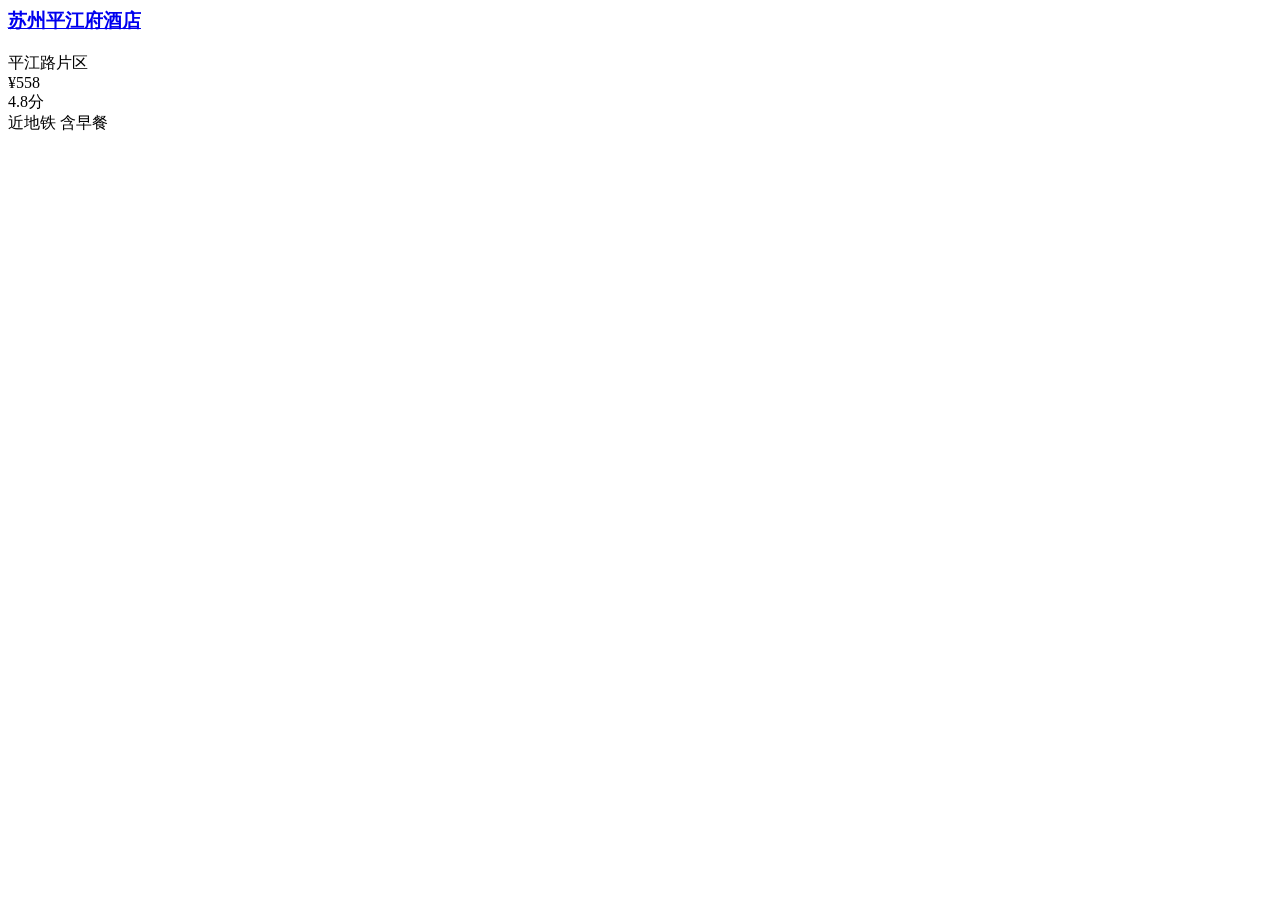
<file: tests/fixtures/hotel_ctrip.html>
<html>
  <body>
    <div class="list-card">
      <a href="/hotel/2"><h3>苏州平江府酒店</h3></a>
      <div class="location">平江路片区</div>
      <div class="price">¥558</div>
      <div class="score">4.8分</div>
      <div>近地铁 含早餐</div>
    </div>
  </body>
</html>
</file>
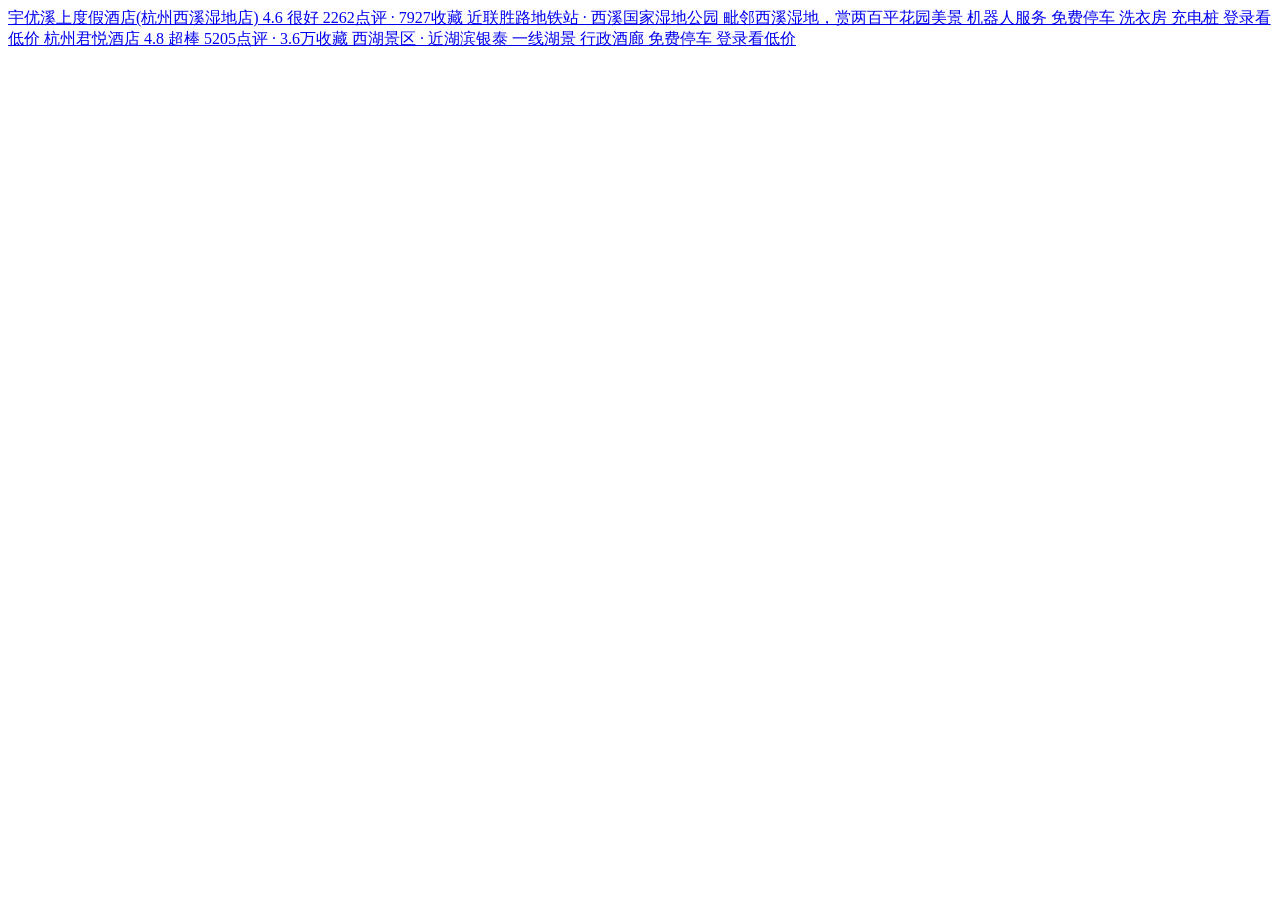
<file: tests/fixtures/hotel_ctrip_mobile.html>
<html>
  <body>
    <a href="/html5/hotel/hoteldetail/94951984.html">
      宇优溪上度假酒店(杭州西溪湿地店)
      4.6 很好
      2262点评 · 7927收藏
      近联胜路地铁站 · 西溪国家湿地公园
      毗邻西溪湿地，赏两百平花园美景
      机器人服务 免费停车 洗衣房 充电桩
      登录看低价
    </a>
    <a href="/html5/hotel/hoteldetail/369769.html">
      杭州君悦酒店
      4.8 超棒
      5205点评 · 3.6万收藏
      西湖景区 · 近湖滨银泰
      一线湖景 行政酒廊 免费停车
      登录看低价
    </a>
  </body>
</html>
</file>
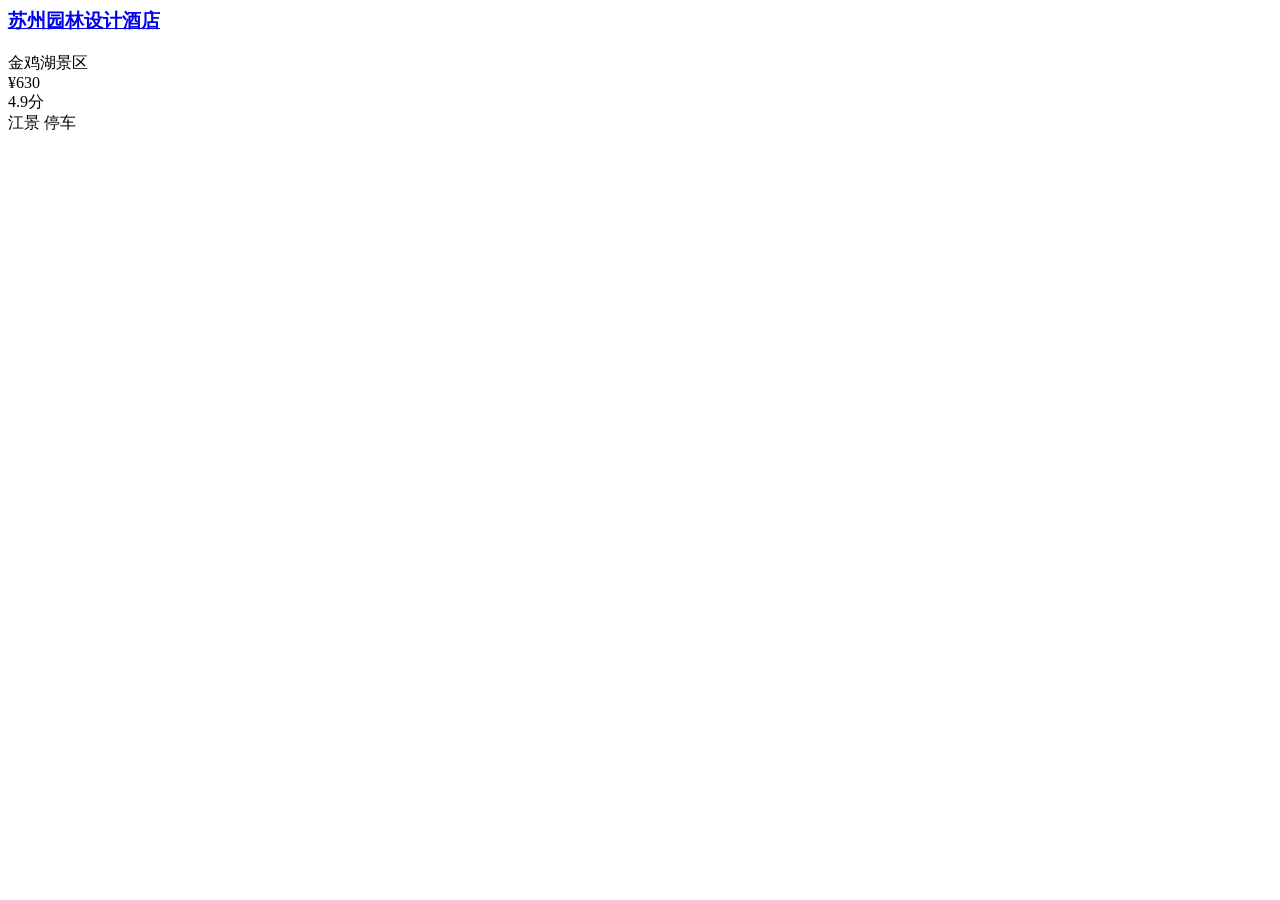
<file: tests/fixtures/hotel_fliggy.html>
<html>
  <body>
    <div class="hotel-item">
      <a href="/hotel/4"><h3>苏州园林设计酒店</h3></a>
      <div class="location">金鸡湖景区</div>
      <div class="price">¥630</div>
      <div class="score">4.9分</div>
      <div>江景 停车</div>
    </div>
  </body>
</html>
</file>
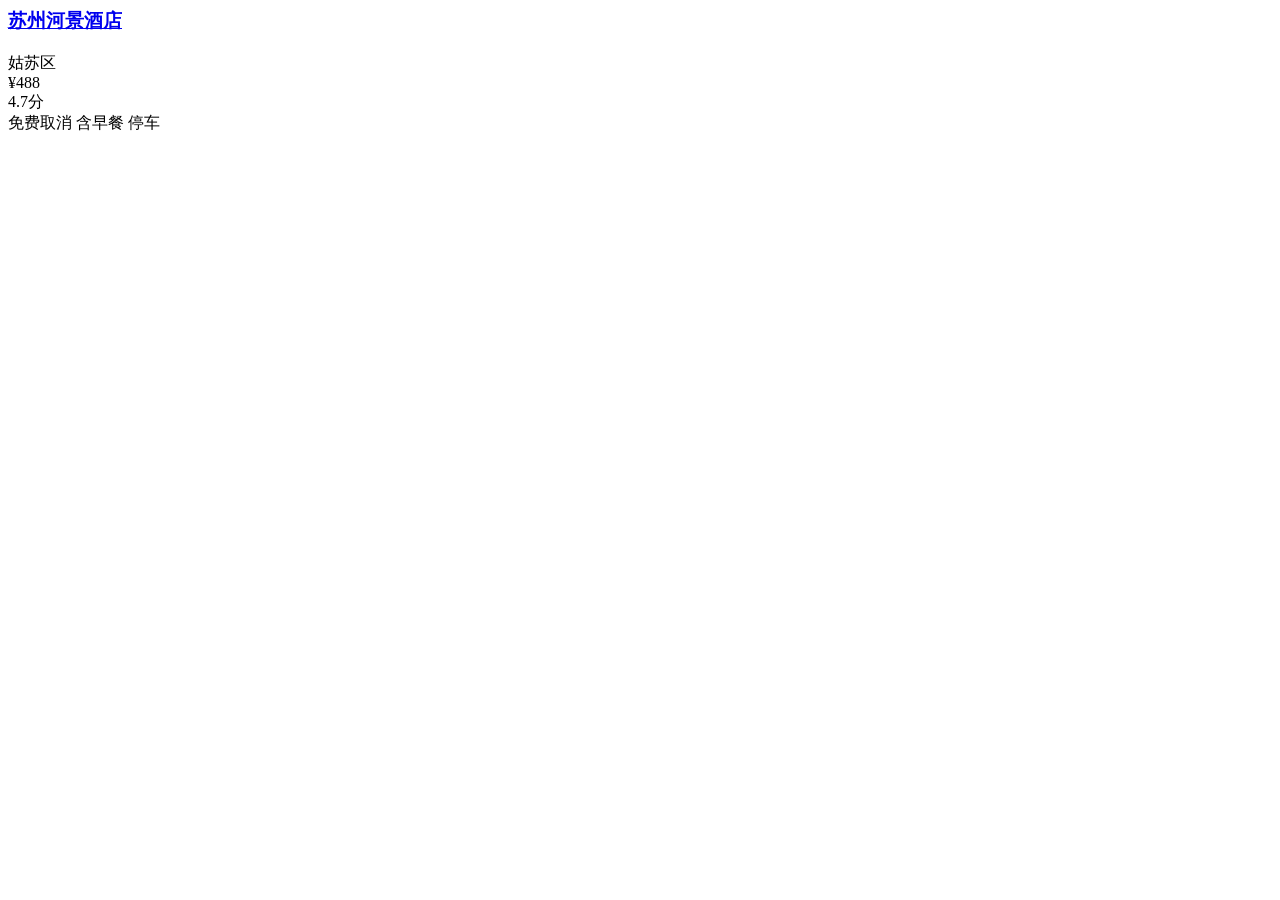
<file: tests/fixtures/hotel_meituan.html>
<html>
  <body>
    <div class="hotel-card">
      <a href="/hotel/1"><h3>苏州河景酒店</h3></a>
      <div class="location">姑苏区</div>
      <div class="price">¥488</div>
      <div class="score">4.7分</div>
      <div>免费取消 含早餐 停车</div>
    </div>
  </body>
</html>
</file>
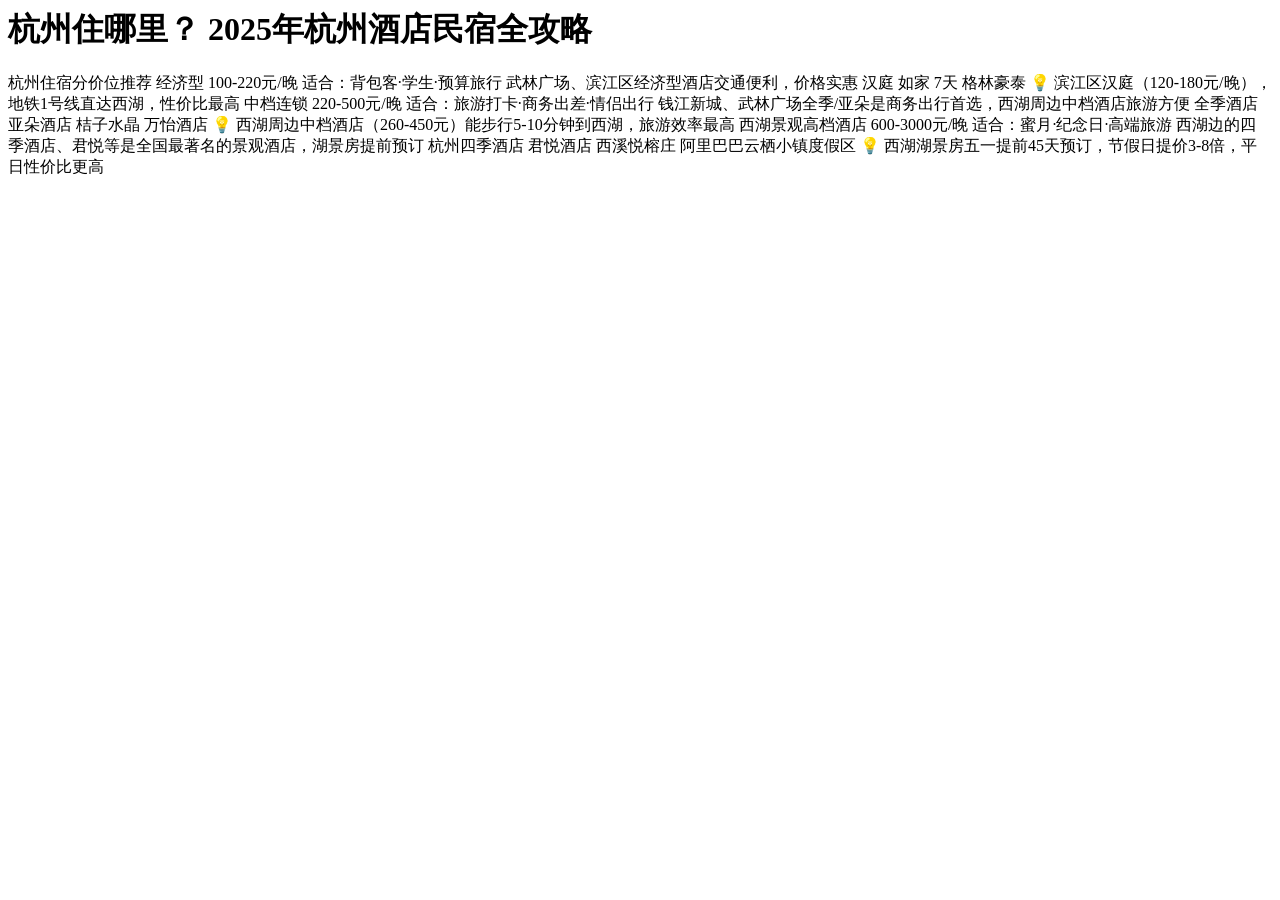
<file: tests/fixtures/hotel_meituan_guide.html>
<html>
  <body>
    <h1>杭州住哪里？ 2025年杭州酒店民宿全攻略</h1>
    <p>
      杭州住宿分价位推荐
      经济型 100-220元/晚 适合：背包客·学生·预算旅行
      武林广场、滨江区经济型酒店交通便利，价格实惠
      汉庭 如家 7天 格林豪泰
      💡 滨江区汉庭（120-180元/晚），地铁1号线直达西湖，性价比最高
      中档连锁 220-500元/晚 适合：旅游打卡·商务出差·情侣出行
      钱江新城、武林广场全季/亚朵是商务出行首选，西湖周边中档酒店旅游方便
      全季酒店 亚朵酒店 桔子水晶 万怡酒店
      💡 西湖周边中档酒店（260-450元）能步行5-10分钟到西湖，旅游效率最高
      西湖景观高档酒店 600-3000元/晚 适合：蜜月·纪念日·高端旅游
      西湖边的四季酒店、君悦等是全国最著名的景观酒店，湖景房提前预订
      杭州四季酒店 君悦酒店 西溪悦榕庄 阿里巴巴云栖小镇度假区
      💡 西湖湖景房五一提前45天预订，节假日提价3-8倍，平日性价比更高
    </p>
  </body>
</html>
</file>
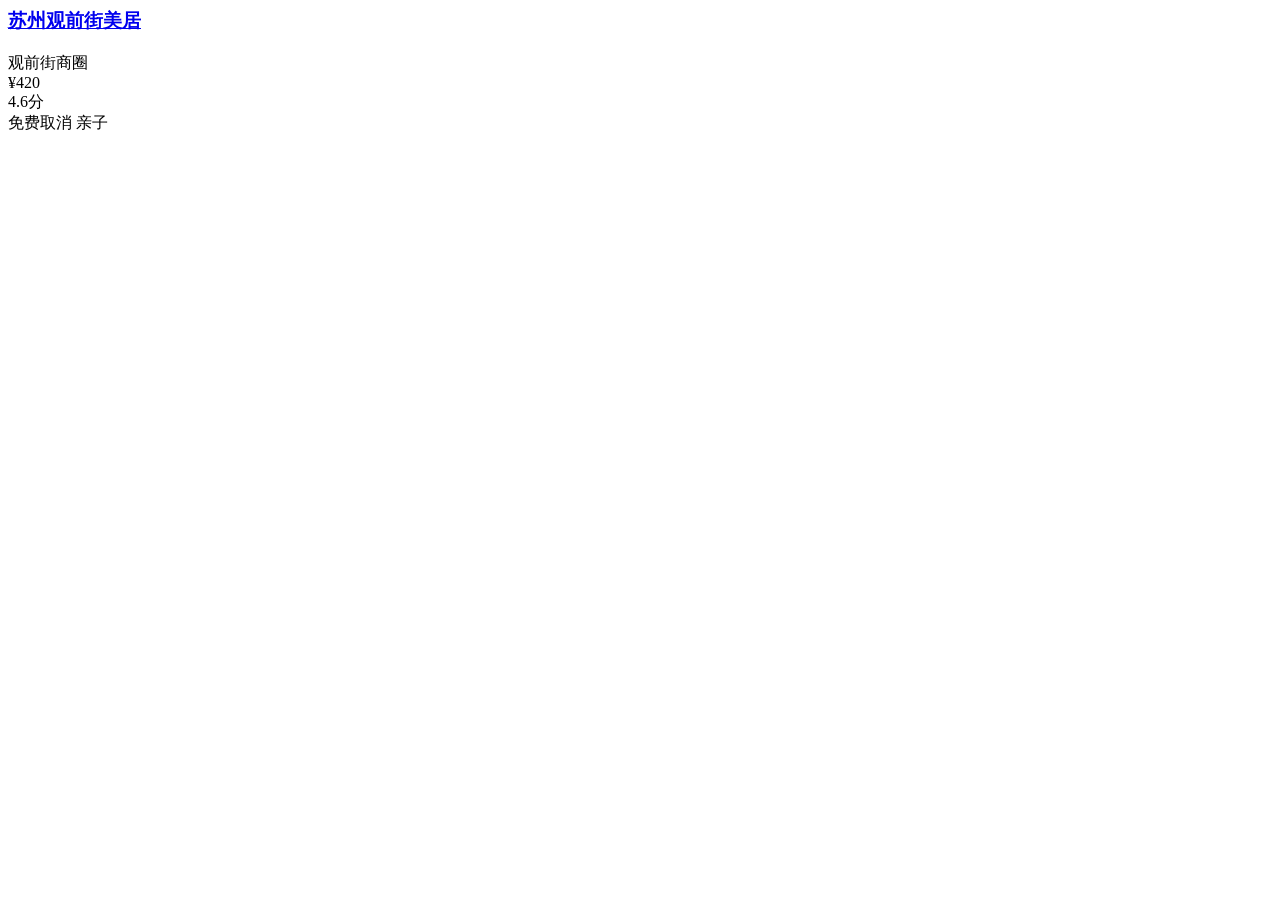
<file: tests/fixtures/hotel_qunar.html>
<html>
  <body>
    <div class="hotel-item">
      <a href="/hotel/3"><h3>苏州观前街美居</h3></a>
      <div class="location">观前街商圈</div>
      <div class="price">¥420</div>
      <div class="score">4.6分</div>
      <div>免费取消 亲子</div>
    </div>
  </body>
</html>
</file>
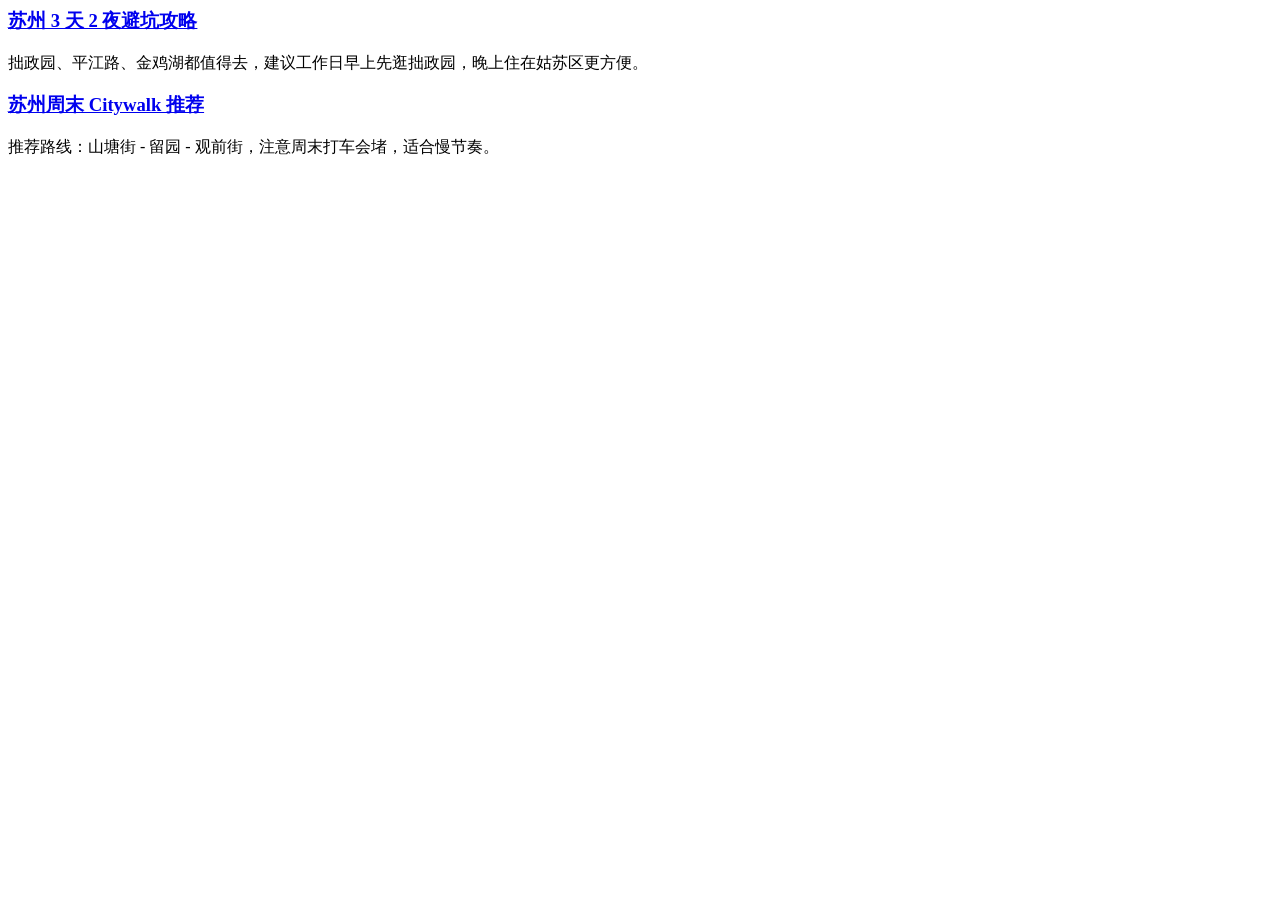
<file: tests/fixtures/xiaohongshu_search.html>
<html>
  <body>
    <section class="note-item">
      <a href="/explore/abc123">
        <h3>苏州 3 天 2 夜避坑攻略</h3>
      </a>
      <p>拙政园、平江路、金鸡湖都值得去，建议工作日早上先逛拙政园，晚上住在姑苏区更方便。</p>
    </section>
    <section class="note-item">
      <a href="/explore/abc456">
        <h3>苏州周末 Citywalk 推荐</h3>
      </a>
      <p>推荐路线：山塘街 - 留园 - 观前街，注意周末打车会堵，适合慢节奏。</p>
    </section>
  </body>
</html>
</file>
